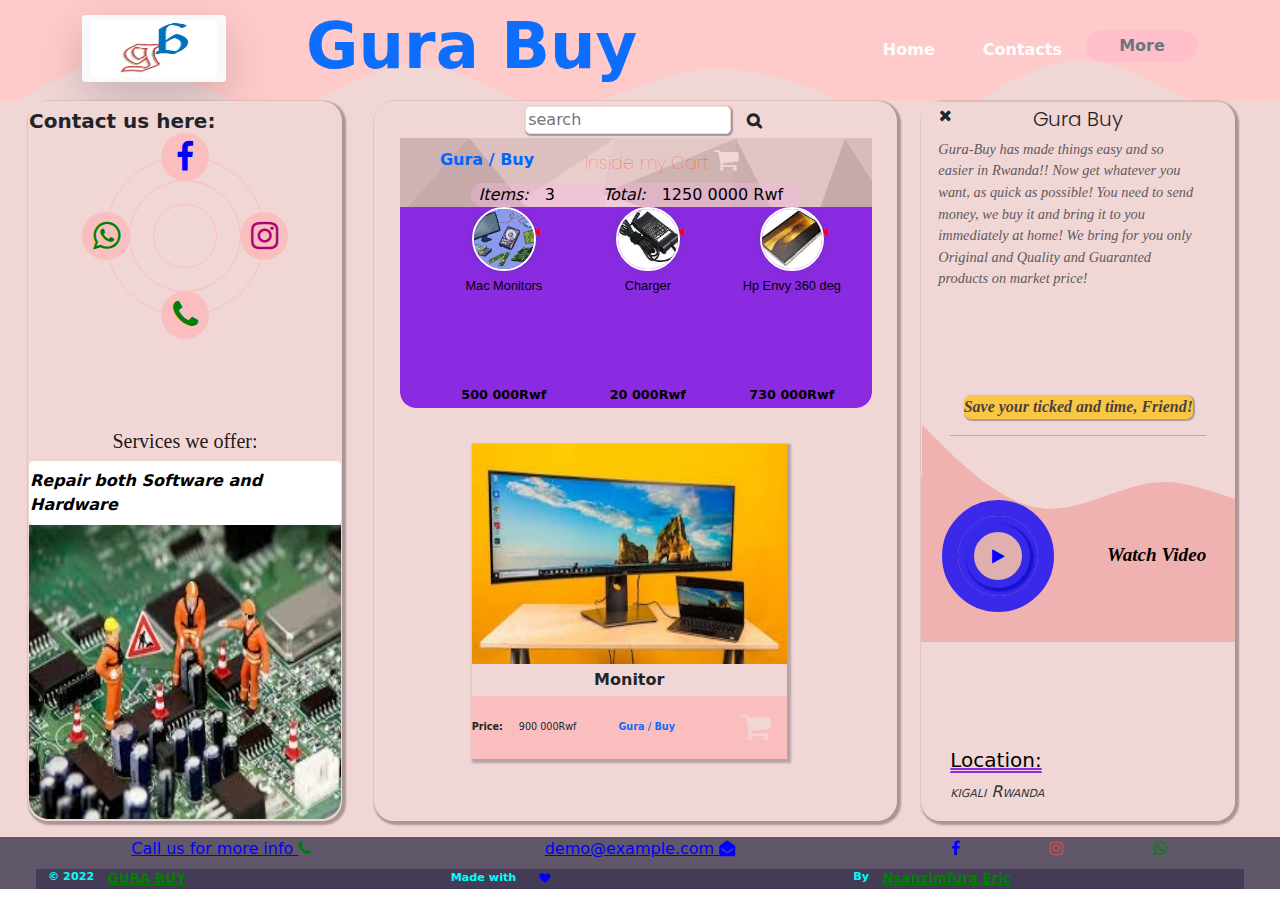
<file: index.html>
<!DOCTYPE html>
<html lang="en">
    <head>
        <meta charset="UTF-8" />
        <meta name="viewport" content="width=device-width, initial-scale=1.0" />
        <title> Gura Buy</title>

        
    <meta name="robots" content="noindex, follow"/>
    <meta name="description" content="Gura-Buy has made things easy and so easier in Rwanda!! Now get whatever you want, as quick as possible! You need to send money, we buy it and bring it to you immediately! We bring for you only Original and Quality and Guaranted products on market price! Save your ticked and time!">
    <meta name="viewport" content="width=device-width, initial-scale=1.0">

                            <!-- font awesome icons -->
    <link rel="stylesheet" href="https://cdnjs.cloudflare.com/ajax/libs/font-awesome/4.7.0/css/font-awesome.min.css">
    <!--css...................................-->
    <link rel="stylesheet" href="style.css">
    <!--bootstrap css-->
    <link rel="stylesheet" href="bootstrap-5.0.2-dist/css/bootstrap.min.css">
       
    </head>
    <body>
        <div class="main-Container">
            <!--NAVBAR SECTION/////////////////////////////////-->
            <section class="navbarSection" id="navbarSection">
                <nav class="navbar navbar-expand-lg py-0 ">
                    <div class="container mt-0">
                        <a href="#home" class="navbar-brand" id="logobtn">
                            <button class="btn btn-light btn-sm shadow-lg">
                                <img src="image/logo/GuraBuy-Logo.JPG" alt="Gura Buy logo" class="img-fluid">
                            </button>
                        </a>
                        <div class="busiName px-md-5">
                            <span class="h1 display-3 text-center fw-bold nav-link ">Gura Buy</span>
                        </div>
                        <button
                        class="navbar-toggler"
                        type="button"
                        data-bs-toggle="collapse"
                        data-bs-target="#navMenu"
                        >
                        <i class="fa fa-bars"></i>

                        </button>

                        <div class=" collapse navbar-collapse listhomebox " id="navMenu">  
                            <ul class="navbar-nav ms-auto">
                                <li class="nav-item ">
                                    <a href="#" class="nav-link  px-4" tabindex="-1" aria-disabled="true">Home</a>
                                </li>
                                <li class="nav-item ">
                                    <a href="#" class="nav-link px-4 " tabindex="-1" aria-disabled="true">Contacts</a>
                                </li>
                                <li class="nav-item ">
                                    <a href="#" class="nav-link px-md-4 rounded-pill d-flex disabled" tabindex="-1" aria-disabled="true">More</a>
                                </li>
                                
                            </ul>
                        </div>
                    </div>

                </nav>
            </section>
            <!--///////////////////////////////////////////////////////////////////////
                Three boxes Sections for large//////////////////////////////////////////////-->
            <section class="middleContainerSection container-fluid">
                <div class="container-fluid position-relative">
                    <div class="row position-relative">
                        <!--FIRST BOX...........................................-->
                        <div class="col-md-3 d-none d-md-flex mx-3 position-relative mx-lg-2 mx-xl-3 mainBox p-0" id="firstBox">
                            <!--find us here.......-->
                            <div class="first-Adress d-flex p-0 mt-1 h-40">
                                <span class="lead mb-1 fw-bold">Contact us here:</span>
                                <div class="social-link mt-3 position-relative translate-middle-x start-50">
                                    <a href="https://www.example.com" target="_blank" class="fb"><i class="fa fa-facebook lead"></i></a>
                                    <a href="https://www.example.com" target="_blank" class="ig"><i class="fa fa-instagram lead"></i></a>
                                    <a href="tel:+250780088171" class="tsapp"><i class="fa fa-whatsapp lead" aria-hidden="true"></i></a>
                                    <a href="tel:+250780088171" class="call"><i class="fa fa-phone lead" aria-hidden="true"></i></a>
                                </div>
                            </div>

                            <!--About us-->
                            <div class="servicesLeft w-100 mt-xl-3 h-50 position-absolute d-flex">
                                <h3 class=" lead mt-3 mt-xl-0">Services we offer:</h3>
                                <!--here dow is the slide box-->
                                <!--can be CHANGED LATER...............................................-->
                                <div id="slideBox" class="h-90 w-100">
                                    <div class="myLeftSlides position-relative h-60  " id="leftSlide1">
                                        <div class="caption-text "><span class="text-sm">Repair both Software and Hardware</span></div>
                                        <img src="image/advert/motherBoardFailure.jpg" alt="" class="img-fluid position-absolute h-100 w-100">
                                        
                                    </div>
                                    <div class="myLeftSlides position-relative h-60  " id="leftSlide2">
                                        <div class="caption-text "><span class="text-sm">Order and it gets to you wherever you are!</span></div>
                                        <img src="image/advert/HP-envy360.jpg" alt="" class="img-fluid position-absolute h-100 w-100">
                                        
                                    </div>
                                    <div class="myLeftSlides position-relative h-60  " id="leftSlide3">
                                        <div class="caption-text "><span class="text-sm"> New Vision Quality tools from <strong>Gura Ltd</strong></span></div>
                                        <img src="image/advert/accessories2.jpg" alt="" class="img-fluid position-absolute h-100 w-100">
                                    </div>
                                    <div class="myLeftSlides position-relative h-60  " id="leftSlide4">
                                        <div class="caption-text "><span class="text-sm">Buy new parts or Original used parts and free repair</span></div>
                                        <img src="image/advert/monitor1-hp.jpg" alt="" class="img-fluid position-absolute h-100 w-100">  
                                    </div>
                                    <div class="myLeftSlides position-relative h-60 " id="leftSlide5">
                                        <div class="caption-text "><span class="text-sm">We Offer Electronic Trainings</span></div>
                                        <img src="image/advert/training5.jpg" alt="" class="img-fluid position-absolute h-100 w-100">
                                    </div> 
                                    <div class="myLeftSlides position-relative h-60 " id="leftSlide6">
                                        <div class="caption-text"><span class="text-sm"> Contact us at the top </div>
                                        <img src="image/advert/15.jpg" alt="" class="img-fluid position-absolute h-100 w-100">
                                    </div>                                                                       
                                </div>
                            </div>
                        </div>
                        <!-- //////...MIDDLE BOX/////////////////////////////////////////
                        //////////////////////////////////////////////////-->
                        <div class="col-12 col-xl-5 col-lg-6 col-md-7 mx-0 mx-md-4 mx-lg-3 d-flex mainBox" id="middleBox">
                            <div class="header W-100 m-0">
                                <header class="headersearch W-100 p-1 ">  
                                        <input type="text" id="searchBox" placeholder="search" class="w-80 mx-3">
                                        <i class="fa fa-search fw-bold" id="searchBtn"></i>
                                </header>
                                <i id="barsbtnRight" class="fa fa-bars d-none d-lg-block"></i>
                            </div>
                            <!--end of header middle section-->
                            <!--start of display container-->
                            <div class="display-container w-100 p-0">
                                <div class="Favourite mt-0">
                                    <div class="favs">
                                        <a href="#" class="Calculate-And-Pay"><strong>Gura / Buy</strong></a> 
                                        <h4 class="h4">Inside my Cart <i class="fa fa-shopping-cart"></i></h4>
                                    </div>
                                    <div id="total" class="total">
                                        <div class="total-box1">
                                            <span class=text>Items: </span>
                                            <span id="numberItems" class="number"> 3 </span>
                                        </div>
                                        <div class="total-box2">
                                            <span class="text">Total:   </span>
                                            <span id="AmoutTopay" class="number">1250 0000 Rwf</span>
                                        </div> 
                                    </div>
                                    <ul id="Buy-list" class="Buy-list w-100 text-start">
                                        <li class="fav-links">
                                            <i class="fa fa-close clear"></i> 
                                            <img src="image/cards/accessoriesCPU.jpg" alt="" class="circle-Img mt-0 mt-lg-4 mt-xl-0">
                                            <span class="productName mt-md-5 mt-xl-1"> Mac Monitors</span>
                                            <span class="priceNumber mb-md-5 mb-xl-0"> 500 000Rwf</span>   
                                        </li>
                                        <li class="fav-links"> 
                                            <i class="fa fa-close clear"></i>
                                            <img src="image/cards/chargermachine.jpg" alt="" class="circle-Img mt-0 mt-lg-4 mt-xl-0">
                                            <span class="productName mt-md-5 mt-xl-1"> Charger</span>
                                            <span class="priceNumber mb-md-5 mb-xl-0"> 20 000Rwf</span>   
                                        </li>
                                        <li class="fav-links"> 
                                            <i class="fa fa-close clear"></i>
                                            <img src="image/cards/hpEnvy360-9k.jpg" alt="" class="circle-Img mt-0 mt-lg-4 mt-xl-0">
                                            <span class="productName mt-md-5 mt-xl-1"> Hp Envy 360 deg</span>
                                            <span class="priceNumber mb-md-5 mb-xl-0"> 730 000Rwf</span>  
                                        </li> 
                                        <li class="fav-links"> 
                                            <i class="fa fa-close clear"></i>
                                            <img src="image/cards/hpEnvy360-9k.jpg" alt="" class="circle-Img mt-0 mt-lg-4 mt-xl-0">
                                            <span class="productName mt-md-5 mt-xl-1"> Hp Envy 360 deg</span>
                                            <span class="priceNumber mb-md-5 mb-xl-0"> 730 000Rwf</span>  
                                        </li> 
                                        <li class="fav-links"> 
                                            <i class="fa fa-close clear"></i>
                                            <img src="image/cards/hpEnvy360-9k.jpg" alt="" class="circle-Img mt-0 mt-lg-4 mt-xl-0">
                                            <span class="productName mt-md-5 mt-xl-1"> Hp Envy 360 deg</span>
                                            <span class="priceNumber mb-md-5 mb-xl-0"> 730 000Rwf</span>  
                                        </li> 
                                        
                                        
                                    </ul>
                                </div>
                                <div class="display-TV " id="displayTV">
                                    <div class="displayData cards" id="displayData">
                                        <img src="image/cards/bigMonitor.jpg" alt="" class="thumbnails img-fluid">
                                        <span class="item-nameBox">
                                            <strong class="productName">Monitor</strong>
                                        </span>
                                            <!--PAYING DETAILS-->
                                        <div class="amount" id="amount"> 
                                            <span class="price">
                                                <strong >Price: </strong> 
                                                <span class="priceNumber">900 000Rwf</span>
                                            </span>
                                            <span id="Purchase">
                                                <a href="#" class="Calculate-And-Pay"><strong>Gura / Buy</strong></a> 
                                                <a href="#" class="buy-more"><i class="fa fa-shopping-cart Purchase-icon"></i></a>
                                            </span>
                                        </div>
                                        <!-- END OF PAYING DETAILS-->    
                                    </div>
                                    <!--YOU CAN ADD AOTHER DATA;;;;;;;;;;;;;;;;;;;;;;;;;;;;;;;-->
                                    
                                </div>
                            </div>
                            <!--end of display container-->    
                        </div>
                        <!--/////////////////////////////////////////Last BOX
                        /////////////////////////////////////////////-->
                        <div class="col-lg-2 col-xl-3  d-none d-lg-flex mainBox mx-lg-0 mx-xl-2" id="lastBox">
                            <i id="closeRight" class="fa fa-close"></i> 
                            <header class="companyNameBox h-50 position-relative">
                                <h1 class="lead GuraBuyName position-absolute translate-middle-x mt-xl-50">Gura Buy</h1>
                                <span class="details h-90 position-relative mt-0">
                                    <span class="whatWeDo position-absolute d-none d-xl-flex t-0 row">
                                        Gura-Buy has made things easy and so easier in Rwanda!!
                                        Now get whatever you want, as quick as possible!
                                        You need to send money, we buy it and bring it to you immediately at home!
                                        We bring for you only Original and Quality and Guaranted products on market price!
                                    </span>
                                    <span class="treatment position-absolute "> 
                                        <strong class="lead bg-warning">Save your ticked and time, Friend!</strong>
                                    </span>
                                </span>
                                <hr>
                            </header>
                            
                            <div class="addressAndLocationBox position-relative h-50">
                                <div class="first-Location  position-absolute w-100 ">
                                    <h5>Location:</h5> 
                                    <span id="italic">kigali Rwanda</span>
                                </div>
                                <div class="videoBox">
                                    <a href="image/video.mp4" id="videoplay">
                                        <video src="#videoplay" class="video">
                                        </video>
                                        <i class="fa fa-play" id="videoBtn"></i>  
                                    </a>
                                    <span class="d-block d-lg-none d-xl-block">Watch Video</span>
                                </div>   
                            </div>
                        </div>
                        <!--end of 3rd/LAST container-->
                    </div>
                    <!--END OF SECTION TWO OF ROWSS-->
                    
                        <!--//////////////////////////////////////////////POPUP BOXes  HERE DOWN FOR IMG/////////////////////////////-->
                        <!--START OF POP-UP CONTAINER for img-->
                        <div class="popup-container col-12 container-fluid position-absolute m-0 px-1 px-lg-2 py-1 py-lg-3" id="popUpContainer">
                            <div class="popUp" id="popUp">
                                <i class="fa fa-close" id="closePopUp"></i>
                                <div class="popUpTVContainer">
                                    <div class="TVpopUp" id="TvpopUp">
                                        <div class="popUpSliderbtn">
                                            <i id="leftPopUpSlide" class="fa fa-angle-left" onclick="SlidePopUp(-1)"></i>
                                            <i id="righPopUpSlide" class="fa fa-angle-right" onclick="SlidePopUp(1)"></i>
                                        </div>
                                        <strong class="productName">Item Name</strong>
                                        <!--add more photoes to be sliden-->
                                        <div class="differentimages">
                                            <img src="./image/cards/12.jpg" alt="" class="popUpSlideIMG">
                                        <img src="./image/cards/1.jpg" alt="" class="popUpSlideIMG">
                                            <img src="./image/cards/16.jpg" alt="" class="popUpSlideIMG">
                                            <img src="./image/cards/2.jpg" alt="" class="popUpSlideIMG"> 
                                                
                                        </div>
                                    </div>
                                    <!--PAYING DETAILS-->
                                    <div class="amount" id="amount"> 
                                        <span class="price">
                                            <strong>Price: </strong> 
                                            <span class="priceNumber">450 000Rwf</span>
                                        </span>
                                        <span id="Purchase">
                                        <a href="#" class="Calculate-And-Pay"><strong>Gura / Buy</strong></a>
                                            <span class="ordothis">Or</span>
                                            <a href="#" class="buy-more"><strong>Add to Cart to buy more<i class="fa fa-shopping-cart Purchase-icon"></i></strong></a>
                                        </span>
                                    </div>
                                    <!-- END OF PAYING DETAILS-->
                                </div>
                                <p class="productDetails" >
                                    <strong>Details: </strong> <br>
                                    <span id="productDetails">
                                        Lorem ipsum dolor sit amet consectetur adipisicing elit.
                                        Alias, autem beatae nemo odio saepe dolorem voluptates sint. Cupiditate,
                                        dolorum temporibus.
                                        Lorem ipsum dolor, sit amet consectetur adipisicing elit.
                                        Eveniet consectetur optio nesciunt sequi, accusantium ducimus dicta, 
                                        rem sunt esse sapiente voluptates debitis omnis et cumque eos earum excepturi quae amet.
                                        Lorem ipsum dolor sit amet consectetur adipisicing elit.
                                        Alias, autem beatae nemo odio saepe dolorem voluptates sint. Cupiditate,
                                        dolorum temporibus.
                                        Lorem ipsum dolor, sit amet consectetur adipisicing elit.
                                        Eveniet consectetur optio nesciunt sequi, accusantium ducimus dicta, 
                                        rem sunt esse sapiente voluptates debitis omnis et cumque eos earum excepturi quae amet.
                                        Lorem ipsum dolor sit amet consectetur adipisicing elit.
                                        Alias, autem beatae nemo odio saepe dolorem voluptates sint. Cupiditate,
                                        dolorum temporibus.
                                        Lorem ipsum dolor, sit amet consectetur adipisicing elit.
                                        Eveniet consectetur optio nesciunt sequi, accusantium ducimus dicta, 
                                        rem sunt esse sapiente voluptates debitis omnis et cumque eos earum excepturi quae amet.
                                        
                                    </span>
                                </p>
                            </div>
                        </div>
                        <!--end of popUp img container-->

                        <!--//////////////////////////////////////////////Form of customers/////////////////////////////-->
                        <!--START OF POP-UP FORM CONTAINER for CUSTOMERS-->

                        <!--.////////SECOND POPUP FOR ADRESS SENDING-------------------.......////-->
                        <div class="customerFormBox col-12 container-fluid position-absolute m-0 w-100" id="customerFormBox">
                            <h3 class="customerAccount h3 text-warning mb-4"><i class="fa fa-user"></i>Customer Adress <i class="fa fa-close" id="closeFrom"></i></h3>

                            <form class="formMenu form container bg-warning" id="formMenu">
                                <ul class="listSubMenu  mb-2 row">
                                    <li class="customerName col-12 "><label for="Names">Names: <input type="text" placeholder="Full Names"></label></li>
                                    <li class="customerContact col-12" id="customerContact">
                                        <label class="mb-1" for="tel">Tel: <input type="tel" placeholder="Ex: 0780088171"></label> 
                                        <label class="mb-1" for="emai">Email: <input type="email" placeholder="Optional"></label>
                                    </li>
                                    <li class="customerAdress col-12 " id="customerAdress">
                                        <label class="mb-1" for="Province">Province: <input type="text" placeholder="province"></label>
                                        <label class="mb-1" for="District">District: <input type="text" placeholder="District"></label>
                                        <label class="mb-1" for="Sector">Sector: <input type="text" placeholder="Sector / Cartier"></label>
                                        <label class="mb-1" for="Road">Road: <input type="text-area" placeholder="Street / Main Road"></label>
                                    </li>
                                </ul> 
                                <div class="submitDataBox mt-4 w-100 row">
                                    <div class="col-md-6 col-3"><button class="btn btn-sm bg-dark  mt-1 text-white" id="editBtn">Edit</button></div>
                                    <div class="col-md-6 col-3"><button class="btn btn-lg  bg-primary" value="submit" id="submitBtn">Submit</button></div>
                                </div>
                            </form>   
                        </div>
                        <!--END of customer details-->
                        <!--PopUp PAYMENT FORM///////////////////////////////////////////////-->
                        <div class="paymentPage col-12 container-fluid position-absolute m-0 w-100" id="paymentPage">
                            <h3 class="paymentHeader h3 text-light mb-4">Payment Process <i class="fa fa-close" id="closePayment"></i></h3>

                            <div class="PaymentMethod container text-center row bg-primary mb-0" id="formPayment">
                                <div class="col-12 col-lg-6 text-center methodBox py-1">
                                    <button
                                        class=" btn btn-sm text-center " id="MTNbtn"
                                        class="navbar-toggler"
                                        type="button"
                                        data-bs-toggle="collapse"
                                        data-bs-target="#paymentSecretMTN" >Pay using MTN MoMo</button>          
                                    
                                    <button 
                                        class=" btn btn-sm text-center " id="AIRTELbtn"
                                        class="navbar-toggler"
                                        type="button"
                                        data-bs-toggle="collapse"
                                        data-bs-target="#paymentSecretAIRTEL">Pay using Airtel MoMo</button>
                                    
                                    <button 
                                        class=" btn btn-sm text-center " id="BANKbtn"
                                        class="navbar-toggler"
                                        type="button"
                                        data-bs-toggle="collapse"
                                        data-bs-target="#paymentSecretBANK">Pay using Bank Account</button>           
                                    
                                </div>
                            </div>
                            <div class=" paymentChoice container row bg-primary mt-0" id="paymentChoice">
                                <div class="col-12 bg-primary mt-0 pt-2">
                                    <div id="paymentSecretMTN" class="paymentSecret mt-3">Lorem ipsum dolor sit amet consectetur adipisicing elit. Unde, iusto!

                                    </div>
                                    <div id="paymentSecretAIRTEL" class="paymentSecret mt-3">Lorem ipsum dolor sit amet consectetur adipisicing elit.
                                         Fugiat hic velit,reprehenderit ipsa quam temporibus magnam facilis dolorem aspernatur distinctio.
                                    </div>
                                    <div id="paymentSecretBANK" class="mt-3  paymentSecret">Lorem ipsum, dolor sit amet consectetur adipisicing elit. Voluptatem 
                                        tempora obcaecati explicabo repudiandae corrupti sed! Amet 

                                    </div>
                                </div>
                            </div>
                        </div>
                </div>
            </section> <!--/////END OF CONTAINER FLUID////////////////////////////-->


             <!--////////////////////////////////////////////////////SECTION OF FOOTER///////////////////////////////////////////
                ////////////////////////////////////////////////////////////////////-->

            <!--let's start the FOOTER SECTION-->
            <footer class="footer-container  container-fluid mt-3">
                <div class="footer-Wrapper container-fluid ">    <!--display flex in column: one over another-->
                    <!--start company's adress-->
                    <div class="company-Adress row ">    <!--COMPANY'S contacts  AND MAILS-->
                        <div class="footer-single-info singleInfo-1 col-12 col-sm-4 ">
                            <a href="tel:+250780088171" class="info-box mt-1 mt-sm-0">
                                <span class="icon">Call us for more info
                                    <i class="fa fa-phone"></i>
                                </span>
                            </a>
                        </div>
                        <div class="footer-single-info singleInfo-2 col-12 col-sm-4">
                            <a href="mailto:demo@example.com" class="info-box mt-1 mt-sm-0">
                                <span class="icon">demo@example.com
                                    <i class="fa fa-envelope-open"></i>
                                </span>
                               
                            </a>
                        </div>
                        <div class="footer-single-info singleInfo-3 col-12 col-sm-4 ">
                            <div class="social-link info-box mt-1 mt-sm-0">
                                <a href="https://www.example.com" target="_blank"><i class="fa fa-facebook"></i></a>
                                <a href="https://www.example.com" target="_blank"><i class="fa fa-instagram"></i></a>
                                <a href="tel:+250780088171"><i class="fa fa-whatsapp" aria-hidden="true"></i></a>
                            </div>
                        </div>

                    </div>
                    <!--end of company's adress-->
                    <!--beginning of copyright section-->
                    <div class="copyright-box col-12 container-fluid mt-2">
                        <div class="footer-copyright container-fluid">
                            <p class="copyright-text row">
                                <strong class="col-12 col-sm-4">&copy; 2022<a href="index.html">GURA BUY</a> </strong> 
                                <strong class="col-12 col-sm-4">Made with <i class="fa fa-heart"></i> </strong>
                                <strong class="col-12 col-sm-4">By<a href="https://www.instagram.com/ericky_kress/" target="_blank">Nsanzimfura Eric</a></strong> 
                            </p>
                        </div>
                    </div>
                    <!--end of COPYRIGHT SECTION-->
                </div>
            </footer>
            <!--end of footer-->
        </div>
        <!--end of main-Container/////////////////////////////////////////////////////////////
        ///////////////////////////////////////////////////////////////////////-->

        <!--SCRIPT TAGS..............................-->
        <script src="script.js"></script>
        <!--bootstrap js-->
        <script src="bootstrap-5.0.2-dist/js/bootstrap.bundle.js"></script>
    </body>
</html>
</file>
<file: style.css>
@import url("https://fonts.googleapis.com/css2?family=Poppins:wght@200;400;600&display=swap");

@import url('http://fonts.cdnfonts.com/css/lucida-blackletter');


* {
    box-sizing: border-box;
    transition: all .3s ease-in-out;
}

* .fa{cursor: pointer;}
* .fa:hover{box-shadow: 2px 2px 2px 2px rgba(236, 224, 201, .4);}

body {
    font-family: "Poppins", sans-serif;
    margin: 0;
    box-sizing: border-box;
    background: #f1d6d6;
    overflow-x: hidden;
    overflow-y: auto;
}
::-webkit-scrollbar{
    max-width: 2px;
}
.main-Container{
    background: #f1d6d6;

    }

/*NAV BAR*/
.navbar{
    background: url(./image/bg/headerBg.svg);
    background-repeat: repeat;
    display: flex;

}

/*
@media (max-width: 567px){
    .navbar{
        display: flex;
        width: 100vw;
        justify-content: space-between;
        align-items: center;
        font-size: 2vw;
    }

}
   */ 

.navbar-brand{
    height: 5rem;
    width: 9rem;
    flex-shrink: 2;
}


.navbar-brand .btn{
    height: 95%;
    width: 100%;
}
.navbar-brand .btn:hover{
    filter: grayscale(100);

}

.navbar-brand .btn .img-fluid{
    height: 100%;
    width: 100%;
}

.busiName h1{
    display: flex;
    justify-content: center;
    align-items: center;
    color: blue;
    text-decoration: none;
    flex-shrink: 1;

}

.listhomebox ul li a{
color: white;
font-weight: 900;
flex-shrink: 1;
}
.listhomebox ul li a:hover{
    color: blue;
    }

.rounded-pill{
    border: .56rem solid pink;
    padding: .5rem 2rem;
    background: pink;
    width: 7rem;
    height: 2rem;
    flex-shrink: 1;
    transition: all .5s ease-in-out;
    align-items: center;
    justify-content: center;

}

.rounded-pill:hover{
    background: rgb(146, 128, 132);
}

.navbar-toggler-icon .fa-bars{
    font-size: 2rem;
    color: blue;
    transition: all .2s ease-in-out;
}




/* SECTION TWOO*/
.middleContainerSection{
    background: #f1d6d6;
}
.row{
    background: #f1d6d6;
}

.mainBox{
    border: 1px solid transparent;
    flex-shrink: 1;
    box-shadow: 2px 2px 2px 2px rgba(0, 0, 0, .3);
    border-radius: 20px;
    display: flex;
    background: #f1d6d6;
    height: 80vh;
    transition: all .5s ease-in-out;

}
#firstBox{
    flex-direction: column;


}
/*
#middleBox{

}
*/

#lastBox{
background: url(image/bg/Footerbg.svg);

}

/*//////////////////////////INSIDE THE FIRST BOX//////////////////////////////////////////////////////////
////////////////////////////////////////////////////*/

/* the SOCIAL MEDIA LINKS HERE DOWN*/
#firstBox .first-Adress{
    flex-direction: column;
    background: transparent;
}

#firstBox .first-Adress .social-link{
    border: 1px solid #fabebe;
    border-radius: 50%;
    width: 10rem;
    display: flex;
    justify-content: center;
    transition: all .5s ease-in-out;
    align-items: center;
    height: 10rem;
    }

.first-Adress .social-link:hover{
    background: #f8cccc;
}

.first-Adress .social-link::after{
    content: "";
    position: absolute;
    transform: translate(-50%, -50%);
    top: 50%;
    left: 50%;
    height: 7rem;
    width: 7rem;
    border-radius: 50%;
    border: 1px solid #fabebe;
    animation: pulse1 2s infinite alternate;
    transition-delay: 1s;
}

.first-Adress .social-link::before{
    content: "";
    position: absolute;
    transform: translate(-50%, -50%);
    top: 50%;
    left: 50%;
    height: 4rem;
    width: 4rem;
    border-radius: 50%;
    border: 1px solid #fabebe;
    animation: pulse2 2s infinite alternate;
    transition-delay: 2s;
}

@keyframes pulse1 {
    0%{
        opacity: 1;
        height: 2rem;
        width: 2rem;
    }
    100%{
        opacity: 0;
        height: 7rem;
        width: 7rem;
    }
    
}

@keyframes pulse2 {
    0%{
        opacity: 0;
        height: 7rem;
        width: 7rem;
    }
    100%{
        opacity: 1;
        height: 2rem;
        width: 2rem;
    }
}

.first-Adress .social-link  a{
    position: absolute;
    display: flex;
    justify-content: center;
    align-items: center;
    border-radius: 50%;
    width: 3rem;
    height: 3rem;
    background: #fabebe;
    border: none;
    text-decoration: none;

    }

.first-Adress .social-link a:hover{
    background: white;
    border: 1px solid black;
    transition: all .5s ease;
    }

.first-Adress .social-link a .fa{font-size: 2rem;}
.first-Adress .social-link .fb{
    top: -1.5rem;  
    color: blue;  
    }

.first-Adress .social-link .ig{
right: -1.5rem;
color: rgb(173, 3, 117);
}

.first-Adress .social-link .tsapp{
left: -1.5rem;
color: green;
}

.first-Adress .social-link .call{
bottom: -1.5rem;
color: green;
}



/*..............services ADVERTIZEMENT SECTION-----------------------------*/

.servicesLeft{
    flex-direction: column;
    justify-content: space-between;
    bottom: 2rem !important;
}

#firstBox .servicesLeft h3{
    width: 100%;
    color: hsla(0, 0%, 0%, .9);
    display: flex;
    justify-content: center;
    align-items: center;
    background: transparent;
    font-family: "lucida blackletter" !important;
    }


#slideBox{
    height: 100%;
    width: 100%;
}

.myLeftSlides{
    flex-direction: column;
    height: 90%;
    width: 100%;
    display: none; 
    justify-content: flex-start; 
    align-items: center;
}


.myLeftSlides .img-fluid{
        border-bottom-left-radius: 20px;
        border-bottom-right-radius: 20px;
        top: 4rem !important;
        max-width: 100%;
        max-height: 100%;

            }

.caption-text{background-color: white;
        z-index: 1;
        padding: 1px;
        position: absolute;
        width: 100%;
        display: flex;
        top: 0;
        left: 0;
        height: 4rem;
        justify-content: flex-start;
        align-items: center;
        border-radius: 5px;}

.caption-text span{
    color: black;
    width: 100%;
    flex-shrink: 1;
    flex-grow: 1;
    font-size: 1rem;
    font-weight: bolder;
    font-style: oblique;
        }

.myLeftSlides:nth-child(even)  .caption-text span{
color: blue;
    }
.myLeftSlides:nth-child(3)  .caption-text span{
        color: rgb(0, 195, 255);
            }
.myLeftSlides:nth-child(5)  .caption-text span{
        color: rgb(255, 0, 234);
            }
            

/*////////////////////////////////INSIDE MIDDLE BOX ///////////////////////////////////////////////////////////////////////////
//////////////////////*/

#middleBox{
    flex-direction: column;
    justify-items: flex-start;
    justify-content: flex-start;
}

#middleBox .header{
    display: flex;
    position: relative;
    justify-content: center;
    align-items: center;
}

#middleBox .header .headersearch{
    display: flex;
    justify-content: center;
    align-items: center;
    position: relative;
}

.headersearch #searchBox{
    border: 1px solid #f1d6d6;
    box-shadow: 1px 1px 1px 1px rgba(0, 0, 0, .3);
    border-radius: 5px;
    transition: all .1s ease-in;
    
}

#searchbtn{
    margin-top: .2em;
    font-size: 1.2em;
    color: rgb(58, 57, 57);
}

#searchbtn:hover{box-shadow: 2px 2px 2px 2px #f1d6d6;
                color: rgb(111, 0, 255);}

.headersearch #searchBox:hover{
    box-shadow: 2px 2px 2px 2px rgba(97, 83, 83, 0.7);
}
.headersearch #searchBox:focus{background: #f1d6d6;
        border-radius: 10px;
        border: 1px solid #fff;
        box-shadow: 1px 1px 1px 1px rgba(14, 0, 0, 0.5);
    }

    /*BARS BUTTONSS......................*/

#barsbtnRight{
    visibility: hidden;
    position: absolute;  
    right: .2rem;
    top: .2rem; 
    }

.display-container{ 
    display: flex;
    flex-direction: column;
    overflow-y: auto;
    overflow-x: hidden;
    background: #f1d6d6;
}

/*My favouritesssss...............*/

.display-container .Favourite{
    flex-grow: 1;
    flex-shrink: 1;
    margin: 0 1vw;
    height: 30vh;
    background: url(image/bg/pyramidFooterHover.svg);
    width: calc(100% - 2vw);
    display: flex;
    overflow: hidden;
    flex-direction: column;
    justify-content: center;
    align-items: center;
    transition: all .5s ease-in-out;
    position: relative;
    border-bottom-left-radius: 1rem;
    border-bottom-right-radius: 1rem;
    
}
.display-container .Favourite:hover{
        background: url(./image/bg/greenLayerRoad.svg);
        background-position: top;
        }

 
.display-container .Favourite .favs{
    display: flex;
    align-items: center;
    justify-content: space-between;
    position: absolute;
    width: 90%;
    height: 5vh;
    top: 0;
    font-size: 1rem;
}

.Calculate-And-Pay:hover{
                box-shadow: 2px 2px 2px 2px rgb(228, 164, 164);
                border: transparent;
                border-radius: 10px;}
                
 .Calculate-And-Pay:hover strong{ color: rgb(255, 136, 0);}

.favs .Calculate-And-Pay{
                font-size: 1rem;
                font-weight: lighter;
                cursor: pointer;
                display: flex;
                justify-content: center;
                align-items: center;
                flex-shrink: 2;
                color: rgb(0, 102, 255);
                width: 30%;
                text-decoration: none;
                font-weight: bolder;
            }

.display-container .Favourite .favs h4{color: hsla(16, 100%, 50%,.8);
                            font-family: "lucida blackletter", "Poppins", sans-serif;
                            margin: 0;
                            position: absolute;
                            right: .5rem;
                            font-size: 1.1rem;
                            font-weight: lighter;
                            width: 60%;
                            flex-shrink: 4;
                        }

 .display-container .Favourite .total{
    width: 70%;
    align-self: center;
    padding: .5rem;
    display: flex;
    justify-content: space-between;
    align-items: center;
    flex-shrink: 2;
    overflow: hidden;
    color: #000;
    border-radius: 20px;
    background: rgba(247, 182, 231, 0.4);
    position: absolute;
    top: 5vh;
    height: 1.5rem;

    }

/*small Devices here///////////////////////*/
@media (max-width: 700px) {
    .display-container .Favourite .total{
        width: 95%;}
    
    } 

.display-container .Favourite:hover .total{
        width: 95%;
        background: rgba(247, 182, 231, 0.6);

    }

 .display-container .Favourite .total .total-box1{
    display: flex;
    flex-grow: 0;
    flex-shrink: 3;
    justify-content: flex-start;
    align-items: center;
    background: transparent;
    margin-right: 3rem;

}



.display-container .Favourite .total .total-box2{
    display: flex;
    width: 50%;
    height: 100%;
    flex-grow: 2;
    flex-shrink: 3;
    justify-content: flex-start;
    align-items: center;
    background: transparent;

}

.display-container .Favourite .total .text{
margin-right: 1rem;
font-size: 1rem;
font-style: oblique;
flex-shrink: 3;
}

.display-container .Favourite .total  .number{
font-size: 1rem;
flex-shrink: 3;
}

.display-container .Favourite #Buy-list{
            background: blueviolet;
            top: calc(5vh + 1.5rem);
            list-style-type: none;
            position: absolute;
            overflow-y: none !important;
            display: flex;
            flex-direction: row;
            flex-wrap: nowrap;
            justify-content: flex-start;
            align-items: center;
            overflow-x: auto;
            flex-shrink: 2;
            box-sizing: border-box;
            height: calc(30vh - (1.5rem + 5vh));
            border-bottom-left-radius: 1rem;
            border-bottom-right-radius: 1rem;
            
}

.display-container .Favourite #Buy-list .fav-links{ /* the a links in shopping cart///////////////////////////////*/
    width: 8rem;
    height: 100%;
    flex-grow: 0;
    flex-shrink: 0;
    margin: 0 .5rem;
    display: flex;
    flex-direction: column;
    flex-wrap: nowrap;
    justify-content: flex-start;
    align-items: center;
    background: transparent;
    box-sizing: border-box;
    position: relative;
    background: transparent;
}


.Favourite #Buy-list .fav-links .circle-Img{
    border: 2px solid #ffffff;
    position: absolute;
    border-radius: 50%;
    box-shadow: 0 0 10px 2px #3333331a;
    height: 4rem;
    width: 4rem;
    flex-grow: 1;
    flex-shrink: 1;
    object-fit: cover;
    top: 0;
}

.Favourite #Buy-list .fav-links .clear{
    position: absolute;
    top: 10%;
    right: 20%;
    color: red;
    font-size: .6rem;
}
.Favourite #Buy-list .fav-links:hover .clear{
    color: rgb(251, 255, 0);
}

.Favourite #Buy-list .fav-links span{
    font-size: .8rem;
    position: absolute;
    width: 100%;
    left: 0;
}

.Favourite:hover #Buy-list .fav-links span{
    color:rgb(0, 255, 255);
    
}

.Favourite #Buy-list .fav-links .productName{
    flex-grow: 0;
    flex-shrink: 1;
    font-family: "pippins", sans-serif;
    color: #000;
    display: flex;
    justify-content: center;
    transition: all .2s ease-in-out;
    align-items: center;
    background: transparent;
    top: 4.1rem;

}
@media (max-width: 700px) {
    .Favourite #Buy-list .fav-links .productName{
                top: 4.5rem;
            } 
    .Favourite #Buy-list .fav-links .priceNumber{
    
        bottom: 1rem;
        }
   
}

.Favourite #Buy-list .fav-links .priceNumber{
    font-weight: bolder;
    color: #000;
    display: flex;
    flex-grow: 0;
    flex-shrink: 1;
    justify-content: center;
    transition: all .2s ease-in-out;
    align-items: center;
    background: transparent;
    bottom: 0.2rem;
}


/*.....display ----TV-----.............*/
.display-container .display-TV {
    margin: 0 1vw 1vw 1vw;
    padding-top: 2vh;
    background: #f1d6d6;
    width: calc(100% - 2vw);
    display: flex;
    flex-direction: row;
    flex-wrap: wrap;
    flex-grow: 0;
    flex-shrink:0;
    justify-content: center;
    align-items: center;
    height: 43vh;
    

}

.display-TV  .displayData{
    display: flex;
    flex-direction: column;
    height: 35vh;
    flex-grow: 0;
    width: 35vh;
    margin-right: 1vw;
    flex-wrap: nowrap;
    flex-shrink: 0;
    margin-bottom: 2vh;
    background: transparent;
    justify-content: center;
    align-items: flex-start;
    box-sizing: border-box;
    position: relative;
    box-shadow: 2px 2px 2px 2px rgba(44, 44, 46, 0.3);
}

.display-TV  .displayData:hover{
    transform: scale(1.05);
    z-index: 1;
    box-shadow: 2px 2px 2px 2px rgba(1, 1, 34, .7);
}

@media (max-width: 768px) {

.display-TV  .displayData{
    width: calc(100% - 4vw);
    margin-right: 0;
    flex-shrink: 1;
}

.display-TV  .displayData:hover{
    margin: 1vw 1vw 1vw 1vw;
    box-shadow: 2px 2px 2px 2px rgba(1, 1, 34, .7);
}
   
}


.display-TV  .displayData .thumbnails{
    width: 100%;
    height: 70%;
    position: absolute;
    top: 0;
}
.display-TV  .displayData .item-nameBox{
    width: 100%;
    height: 10%;
    display: flex;
    position: absolute;
    justify-content: center;
    background: #f1d6d6;
    align-items: center;
    bottom: 20%;
}

.display-TV  .displayData .amount{
    width: 100%;
    height: 20%;
    display: flex;
    position: absolute;
    justify-content: space-between;
    align-items: center;
    bottom: 0;
    background: #fabebe;
    font-size: .6rem;

}

.display-TV  .displayData .amount .price{
    flex: 1 1 40%;
    display: flex;
    align-items: center;
    justify-content: flex-start;
    margin-right: 2%;
    }

.display-TV  .displayData .amount .price .priceNumber{
    margin-left: 1rem;
}

.display-TV  .displayData .amount #Purchase{
    flex: 2 2 60%;
    display: flex;
    align-items: center;
    justify-content: space-between;
    background: transparent;
    text-decoration: none;
}

.display-TV  .displayData .amount #Purchase .Calculate-And-Pay{margin-left: 1rem;
                                                                text-decoration: none;
                                                                font-weight: bolder;
                                                                flex-shrink: 2;}

.display-TV  .displayData .amount #Purchase .buy-more{display: flex;
                                                justify-content: center;
                                                align-items: center;
                                                text-decoration: none;
                                                font-weight: bolder;
                                                flex-shrink: 2;}



.display-TV  .displayData .amount #Purchase .buy-more:hover .fa-shopping-cart{color: blue;}



/* this CLASS DOWN WILL BE ..........TOGGLED.......... IN JAVASCRIPT---------IF HEART IF CLICKEDDD-------------------------*/

.addToCartButton{
        color: orangered;
        font-size: 1.5em;
    }

.fa-shopping-cart{
    color: #f1d6d6;
    font-size: 1.5em;
    flex-shrink: 1;
    margin-right: .5em;
}

/*smaller devices below 600px------------------ */

@media (max-width: 600px) {
    .display-container .Favourite .total .total-box1{
        
        margin-right: 1.5rem;
    }

}
/*Small heiht screen below height of 600px ///////////////////////////////*/

@media (max-height: 600px) {
    
    #Buy-list .fav-links .circle-Img{
     position: absolute;
      top: -1rem !important;
        }

   
    #Buy-list .fav-links .productName{
        top: 40% !important;

    }

    #Buy-list .fav-links .priceNumber{
        top: 4.8rem !important;

    }


}
/*smaller media below height of 580px  ///////////////////////////////*/
@media (max-height: 580px) {
    
    #Buy-list .fav-links .circle-Img{
     position: absolute;
      top: 0 !important;
        }

   
    #Buy-list .fav-links .productName{
        top: 55% !important;

    }

    #Buy-list .fav-links .priceNumber{
        top: 60% !important;

    }


}

/*small media like below 320px of width//////////////////*/

@media (max-width: 320px) {
    #logobtn{
            display: none;
        } 

    body{
            overflow-y: auto;
        }
    .favs .Calculate-And-Pay{
        width: 50%;
        margin-left: -1rem !important;

    }

    .Calculate-And-Pay{font-size: 10px !important;
            }

    .favs .h4{
        font-size: 10px !important;  
        width: 50%;
        display: flex;
        justify-content: flex-end;
         
        }

    #middleBox #searchbtn{
        font-weight: 5px !important;
    }

    #searchBox{
        height: 1rem;
        }

    #total span{ font-size: 10px !important;}

    .display-container .Favourite .total .total-box1{
            
        margin-right: 1rem;
    }

    #Buy-list .fav-links .circle-Img{
        width: 30px !important;
        height: 30px !important;
        }

    #Buy-list .fav-links span{
            font-size: 10px !important;
        }
        
    #Buy-list .fav-links .productName{
        top: 30px !important;

    }

    #Buy-list .fav-links .priceNumber{
        top: 80% !important;

    }

    #displayTV .price strong{
        font-size: 10px !important;

    }
    
    #displayTV .item-nameBox .productName{
        font-size: 12px !important;
    }

     #displayTV .price .priceNumber{
        font-size: 10px !important;
        
    }
    #displayTV #Purchase .buy-more{
         font-size: 10px!important;
     }
     .footer-container .info-box{
         font-size: .7rem !important;
     }
     .copyright-text {
        font-size: .7rem !important;

     }

}

/*///////////////////////////////////////////////POPUP CONTAINERSSSSSSS////////////////////////////////////////////////////////////*/


/*.....................POP-UP BOX FOR IMG---------------XXXXXXXX*/

.popup-container{
    display: none;
    position: absolute;
    overflow: hidden;
    background: rgba(0, 0, 0, .9);
    top: -5vh;
    right: 0;
    left: 0;
    justify-content: center;
    align-items: center;
    z-index: 2;
    bottom: 0;
    padding: 2rem;
}

.popup-container .popUp{
    background: rgba(231, 231, 231, 0.8);
    color: #000;
    overflow-y: auto;
    height: 95%;
    width: 80%;
    border-radius: 2%;
    padding: 0;
    position: relative;
    display: flex;
    flex-direction: column;
    flex-wrap: wrap;
    flex-shrink: 1;
    justify-content: center;
    align-items: flex-start;
    box-shadow: 1px 1px 1px 1px rgb(0, 255, 255);
}

@media (max-width: 700px) {
    .popup-container .popUp{
        height: 95%;
        width: 100vw !important;}


}

.popup-container .popUp .fa-close:hover{
    color: blue;
    font-size: 5rem;
    position: absolute;
    background: #fd0000;
}


.popup-container .popUp .fa-close{
    color: rgb(197, 19, 19);
    font-size: 1.5rem;
    position: absolute;
    background: #00fd37;
    right: 1rem;
    top: 1rem;
}

.popup-container .popUp .popUpTVContainer{
    position: absolute;
    display: flex;
    flex-grow: 2;
    flex-shrink: 2;
    top: 1rem;
    right: 1rem;
    left: 1rem;
    justify-content: center;
    align-items: center;
    background: transparent;
    height: 80%;
    width: 100%;

}

.popUpTVContainer .TVpopUp{
    background: white;
    border-top-right-radius: 10px;
    border-top-left-radius: 10px;
    height: 100%;
    width: 80%;
    display: flex;
    flex-direction: column-reverse;
    align-items: center;
    justify-content: space-between;
    flex-shrink: 4;
    margin: 0;
    padding: 0;
    flex-grow: 1;
}

.popUpTVContainer .TVpopUp .differentimages{
    width: 100%;
    height: 84%;
    display: flex;
    justify-content: center;
    align-items: center;
    background: transparent; 
}

.popUpTVContainer .TVpopUp .popUpSlideIMG{
    max-width: 100%;
    max-height: 100%;
    display: block;
}

.popUpTVContainer .TVpopUp .productName{
    height: 8%;
    width: 100%;
    color: black;
    display: flex;
    justify-content: center;
    align-items: center;
    font-size: 1.2em;
    flex-shrink: 4;
}

.popUpTVContainer .TVpopUp .popUpSliderbtn{
    width: 100%;
    height: 8%;
    display: flex;
    align-items: flex-end;
    background: transparent;
    justify-content: center;
}

.popUpTVContainer .TVpopUp .popUpSliderbtn .fa{
    font-size: 2em;
    color: black;
    width: 2rem;
    height: 100%;
    display: flex;
    flex-shrink: 4;
    justify-content: center;
    align-items: center;
    margin: 0 1.5rem 0 1.5rem;
}

.popUpTVContainer .TVpopUp .popUpSliderbtn .fa:hover{
background:hsla(0, 0%, 0%, .3);
color:rgb(0, 140, 255);
}


.popUpTVContainer .amount{
    background: transparent;
    width: 20%;
    margin: 0;
    padding: 2rem 0 0 0;
    cursor: pointer; 
    display: flex;
    flex-wrap: nowrap;
    flex-direction: column;
    justify-content: center;
    align-items: flex-start;
    height: 100%;
    font-size: 1rem;

}
.popUpTVContainer .amount .price{
    width: 100%;
    display: flex;
    justify-content: flex-start;
    align-items: center;
    flex-wrap: wrap;
    flex-grow: 0;
    flex-shrink: 1;
    margin: 0;
    background:transparent;
    font-size: .9rem;
    height: 30%;
}
.popUpTVContainer .amount .price:hover{
    color: blue;
}

.amount .price .priceNumber{
    margin-left: .5rem;
}

.popUpTVContainer .amount #Purchase{
   
    width: 100%;
    display: flex;
    flex-direction: column;
    justify-content: space-between;
    align-items: flex-start;
    flex-wrap: nowrap;
    margin: 0;
    padding: .5rem 0 0 0;
    border-radius: 10%;
    flex-shrink: 1;
    flex-grow: 0;
    height: 40%;
    background: transparent;
}
.popUpTVContainer .amount #Purchase .Calculate-And-Pay{
    width: 80%;
    flex-shrink: 2;
    display: flex;
    font-weight: bolder;
    text-decoration: none;
    justify-content: center;
    align-items: center;}

.amount #Purchase strong:hover{color: blue;}

.amount #Purchase .fa-shopping-cart{
        margin-left: 1rem;
        font-size: 2rem;
        flex-shrink: 3;
    }

    
.amount #Purchase .buy-more:hover{
    color: blue;
    }
.amount #Purchase .buy-more:hover .fa-shopping-cart{
    color: blue;
    }

.amount #Purchase strong{
    flex-grow: 0;
    flex-shrink: 2;
    background: transparent;
}

.ordothis{
    width: 100%;
    height: 5%;
    font-size: 1rem;
    color: black;
    display: flex;
    flex-shrink: 3;
    justify-content: center;
    align-items: center;
    font-family: "lucida blackletter", sans-serif;
}



.popup-container .popUp .productDetails{
    padding-top: .5rem;
    position: absolute;
    right: 1rem;
    flex-grow: 1;
    flex-shrink: 2;
    flex-wrap: wrap;
    bottom: 0;
    left: 1rem;
    display: flex;
    flex-shrink: 4;
    font-family: "poppins", sans-serif;
    font-size: 1em;
    background-color: transparent;
    height: calc(100% - (70% + 3rem));
}
.popup-container .popUp .productDetails strong{
margin-bottom: .5rem;
}

/*///////////////////////////////////////////////POPUP FORM CONTAINER  TWO////////////////////////////////////////////////////////////*/


/*.....................POP-UP  FORM FOR CUSTOMERS---------------XXXXXXXX*/


.customerFormBox {
    
    display: none;
    position: absolute;
    flex-direction: column;
    overflow: hidden;
    background: rgba(25, 1, 131, 0.9);
    top: -5vh;
    right: 0;
    left: 0;
    justify-content: flex-start;
    align-items: center;
    z-index: 3;
    bottom: 2vh;
    padding: 0;
}


.customerFormBox > .h3{
        display: flex;
        background: transparent;
        justify-content: center;
        align-items: center;
        flex-shrink: 1;
        padding: .6rem;
        font-weight: bolder;
        width: 100%;
        position: relative
    }

.customerFormBox> h3 .fa-user{margin-right: 2rem;}

.customerFormBox  #closeFrom{
    position: absolute;
    right: 1rem;
}
.customerFormBox  #closeFrom:hover{
    color: red;

}

/*form of user or client----------------------------------------------------------------*/

.customerFormBox  .formMenu {
    
    display: flex;
    flex-direction: column;
    justify-content: center;
    flex-shrink: 1;
    align-items: flex-start;
    height: 80%;
}

.customerFormBox  .formMenu .listSubMenu{
    display: flex;
    flex-direction: column;
    justify-content: flex-start;
    align-items: flex-start;
    background: transparent;
    width: 100%;
    flex-shrink: 1;
}

.customerFormBox  .formMenu .listSubMenu li{
    width: 90% !important;
    display: flex;
    justify-content: flex-start;
    align-items: center;
    flex-wrap: wrap;
    background: transparent;
    flex-shrink: 3;
}


.customerFormBox  .formMenu .listSubMenu .customerContact{
    display: flex;
    flex-direction: column;
   
    }

.customerFormBox  .formMenu .listSubMenu .customerAdress{
    display: flex;
    flex-direction: column;
    }


.customerFormBox  .formMenu .listSubMenu li label{
    width: 100%;
    margin: .3rem 0 .3rem 0;
    flex-shrink: 3;
    flex-wrap: wrap;
    display: flex;
    position: relative;
    align-items: center;
    position: relative;
}


.customerFormBox  .formMenu .listSubMenu li label input{
   flex-shrink: 4; 
   position: absolute;
   flex-grow: inherit;
   border: transparent;
   box-shadow: 1px 1px 1px 1px rgba(5, 5, 245, .5);
   border-radius: 5px;
   width: 60%;
   font-family: "poppins", sans-serif;
   color: blue;
   font-weight: bolder;
   right: 2vw;
   height: 1.5rem;
}

.customerFormBox  .formMenu .listSubMenu .submitDataBox{
    display: flex;
    flex-direction: row;
    width: 100%;
    height: 20%;
    flex-wrap: nowrap;
    justify-content: space-between;
    align-items: center;
}

.customerFormBox  .formMenu .listSubMenu .submitDataBox button{
    padding: .5rem;
    display: flex;
    justify-content: center;
    align-items: center;
    font-weight: bolder;
    border-radius: 5px;
    box-shadow: 2px 2px 2px 2px rgba(0, 0, 0, .5);
}

.customerFormBox  .formMenu .listSubMenu .submitDataBox button:hover{
    background: rgba(175, 172, 172, .5);
    color: hsl(240, 100%, 50%); 
}



/*///////////////// payment process popup. ....////////////////////////////////////*/
.paymentPage{
    display: none;
    position: absolute;
    flex-direction: column;
    overflow: hidden;
    background: #f1d6d6;
    top: -6vh;
    right: 0;
    left: 0;
    justify-content: flex-start;
    align-items: center;
    z-index: 4;
    padding: 0;
    bottom: 0;
    margin: 1px solid blue;
    border-radius: 5vw;
}

#formPayment{
    margin: none;
    border-radius: 3vw;
}

@media (max-height: 600px) {
    .paymentPage{
        overflow-y: auto;
    }
    .paymentChoice{
        overflow-y: auto;
    }
}

.paymentHeader{
    display: flex;
    background: transparent;
    justify-content: center;
    align-items: center;
    flex-shrink: 1;
    padding: .6rem;
    font-weight: bolder;
    width: 100%;
    position: relative
}


.paymentHeader #closePayment{
    position: absolute;
    right: 1rem;
}
.paymentHeader #closePayment:hover{
    color: yellow;
}

.paymentHeader .Paymentcontainer{
    display: flex;
    flex-shrink: 1;
    justify-content: center;
    align-items: center;
}


.methodBox{
    display: flex;
    flex-shrink: 1;
    justify-content: space-between;
    align-items: center;

}

.methodBox .btn{
    flex-shrink: 3;
    margin-right: 1rem;
    box-shadow: 1px 1px 1px 1px rgb(173, 3, 117);
    background: white;
    font-family: "poppins", sans-serif;
    font-size: 1rem !important;
    color: black;
    }
    
.methodBox .btn:hover{
    background: #666866;
    }

/*payment choicessss---------------------*/

.paymentChoice{
    overflow: hidden;
    height: 70%;
    visibility: hidden;
    border-radius: 4vw;
    }


.paymentSecret{
    height: 70%;
    width: 70%;
    display: none;
    justify-content: center;
    align-items: center;
    font-family: "poppins", sans-serif;
    font-size: 1rem !important;
    border-radius: 5%;
    box-shadow: 0 0 .1rem .1rem blue;
    }

@media (max-width: 992px) {
    .paymentSecret{
        width: 100%;
        
    } 
}

#paymentSecretAIRTEL{
    background: rgb(255, 9, 9);
    color: white ;

    }

#paymentSecretMTN{
    background: yellow;
    color: black;
    }

#paymentSecretBANK{
    background: green;
    color: black;
    }


/*Last box ///////////////////////////////////////////////////////
////////////////////////////////////////////////////////////*/

#lastBox{
    flex-direction: column;

}



#lastBox .fa-close{
    flex-shrink: 1;
    margin: 5px auto 0 5px;
    padding: 0;
    flex-grow: 0;
    background: transparent;
}
#lastBox .fa-close:hover{ color: rgb(75, 75, 12)}

#lastBox .companyNameBox{
    flex-shrink: 2;
    display: flex;
    flex-direction: column;
    justify-content: space-between;
    background: transparent;
    margin: 0;
    padding: 1rem;
    flex-grow: 1;
}

#lastBox .addressAndLocationBox{
    margin: 0;
    padding: 1rem;
    background: transparent;
    flex-shrink: 1;
    flex-wrap: nowrap;
    flex-grow: 2;
    display: flex;
    flex-direction: column-reverse;
}
/*companyName......box..............*/

.companyNameBox .GuraBuyName{
    font-family: "poppins";
    animation: grow 2s infinite;
    display: flex;
    justify-content: center;
    align-items: center;
    border-radius: 10px;
    top: -1rem;
    left: 50%;
}

@keyframes grow {
    50%{ color: rgb(2, 6, 12, .7);}
    75%{ color: rgb(221, 164, 164, .7);}
    100%{color: rgb(0, 0, 255,.6);}
    
    
}
.companyNameBox .details{
    flex-grow: 1;
    flex-shrink: 2;
    font-family: Georgia, 'Times New Roman', Times, serif;
    font-size: 1rem;
    opacity: .7;
    font-style: oblique;
    display: flex;
    flex-direction: column;
    align-items: flex-start;
    justify-content: space-between;
    }
.companyNameBox .details .whatWeDo{
    font-size: .9rem;
    display: flex;
    width: 100%;
    height: 9rem;
    flex-shrink: 5;
    flex-grow: 0;

}


.companyNameBox .details .treatment {
    background: transparent;
    display: flex;
    align-items: center;
    justify-content: center;
    width: 100%;
    bottom: 0;
}

.companyNameBox .details .treatment strong{
   opacity: 1;
   background: rgba(104, 103, 103,.2);
    font-family: "lucida-blackletter";
    flex-wrap: wrap;
    flex-shrink: 3;
    color: black; 
    font-size: 1rem;
    font-weight: bold;
    border-radius: 7px;
    box-shadow: 1px 1px 1px 1px rgba(0, 0, 0, .4);}

/* aaddressAndLocationBox.............here down................*/
.companyNameBox .addressAndLocationBox .first-Location{
    display: flex;
    flex-shrink: 2;
    flex-wrap: wrap;
    display: flex;
    box-sizing: border-box;
    justify-content: space-evenly;
    align-items: center;
    background: transparent;
    position: absolute;
    left: 0;

}
.first-Location h5{color: black;
                text-decoration: underline;
                text-decoration-color: blueviolet;
                flex-shrink: 5;
                text-decoration-style: double;}

#italic{font-style: oblique;
        font-variant: small-caps;
        opacity: .9;
        text-decoration: none;
        font-size: 1rem;}


.videoBox{
    display: flex;
    width: 100%;
    height: 50%;
    position: absolute;
    top: 0;
    left: 0;
    flex-wrap: wrap;
    align-items: center;
}

.addressAndLocationBox .videoBox #videoplay{
    background: rgba(201, 176, 176, .4);
    box-shadow: 2px 2px 2px 2px rgba(0, 0, 0, .7);
    color: blue;
    text-decoration: none;
    font-size: 1em;
    height: 4rem;
    width: 4rem;
    border-radius: 50%;
    display: flex;
    flex-wrap: nowrap;
    flex-shrink: 4;
    justify-content: center;
    align-items: center;
    margin-left: 2rem;
    position: relative;
}

.addressAndLocationBox .videoBox #videoplay::after{
    content: '';
    height: 5rem;
    position: absolute;
    top: 50%;
    left: 50%;
    transform: translate(-50%, -50%);
    border-radius: 50%;
    animation: borderVideo1 2s infinite alternate;
    width: 5rem;
    border: 1rem solid rgb(12, 8, 247, .8);
    transition-delay: 1s;
}

.addressAndLocationBox .videoBox #videoplay::before{
    content: '';
    height: 7rem;
    width: 7rem;
    position: absolute;
    top: 50%;
    left: 50%;
    transform: translate(-50%, -50%);
    border-radius: 50%;
    animation: borderVideo2 2s infinite alternate;
    border: 1rem solid rgb(12, 8, 247, .8);
    transition: 2s;
   
}

.addressAndLocationBox .videoBox span{position: absolute;
                                    color: black;
                                    font-weight: bolder;
                                    font-size: 1.2em;
                                    font-style: italic;
                                    font-family: "lucida blackletter";
                                    right: 1rem;}
@keyframes borderVideo1 {
    0%{ opacity: 1;
        height: 5rem;
        width: 5rem;}

       100%{ opacity: 0.1;
            height: 7rem;
            width: 7rem;}
    
}

@keyframes borderVideo2 {
    0%{ opacity: 0;
        height: 7rem;
        width: 7rem;}

       100%{ opacity: 1;
            height: 5rem;
            width: 5rem;}
    
}




#videoplay .video {background: transparent;
            object-fit: contain;
            max-width: 50%;
            position: absolute;
            max-height: 50%;}


/*when we hover over the video.......................*/

.addressAndLocationBox .videoBox #videoplay:hover ~ .videoBox span{color: blue;}
.addressAndLocationBox .videoBox #videoplay:hover{
    background: #fff;
    box-shadow: 5px 5px 5px 5px grey;
    color: rgb(0, 217, 255);
    transform: rotate(360deg);
}
.addressAndLocationBox .videoBox #videoplay:active{
    color: #fd0000;
}



/*Lastly----------FOOTER-----------------------------------
////////////////////////////////////////////////////////////////*/


.footer-container{
    transition: all .1s ease-in-out;
    background: rgba(1, 1, 34, .6); 
    
}

.footer-container:hover{
    font-weight: bolder;
    font-style: oblique;
}
.footer-container a{color: blue;}

.footer-container:hover a{color: black;
                        font-weight: bolder;}

/* footer box*/
.footer-Wrapper{
    background: transparent; 
}

.company-Adress{
    background: transparent;
}



.company-Adress .footer-single-info{
    background: transparent 
    }
.company-Adress .footer-single-info:last-child .social-link{ 
    display: flex ;
    justify-content: space-evenly;

}


.singleInfo-3 .fa-facebook {
    color: blue;
    flex-shrink: 3;
}
.singleInfo-3 .fa-facebook:hover{
    box-shadow: 2px 2px 2px 2px rgba(0, 0, 0, .3);
}
.singleInfo-3 .fa-instagram {
    color: rgb(206, 78, 78);
    flex-shrink: 3;
}
.singleInfo-3 .fa-instagram:hover{
    box-shadow: 2px 2px 2px 2px rgba(0, 0, 0, .3);
}
.singleInfo-3 .fa-whatsapp {
    color: green;
    flex-shrink: 3;
}
.singleInfo-3 .fa-whatsapp:hover{
    box-shadow: 2px 2px 2px 2px rgba(0, 0, 0, .3);}


.company-Adress .singleInfo-1 .info-box{
    display: flex;
    justify-content: center;
    background: transparent;
    }

.singleInfo-1 .fa-phone{
    color: green;
}
.singleInfo-1 a:hover{ text-decoration: underline;
                    text-decoration-color: red;}

.singleInfo-2 a:hover{ text-decoration: underline;
                    text-decoration-color: red;}



.company-Adress .singleInfo-2 .info-box{
    display: flex;
    justify-content: center;
    background: transparent;
    }
    
/*cpy right box---------------------------*/

.copyright-box{
    background: transparent; 
    width: 100vw;
                    }

.footer-copyright{
    width: 100%;
    justify-content: center;
    align-items: center;
    background: transparent;
}
.footer-copyright p.copyright-text{
    display: flex;
    justify-content: center;
    align-items: center; 
    font-size: .7rem;
    background: rgba(1, 1, 34, .3);
}
.footer-copyright p .fa-heart{color: blue;
                    font-size: 1em;
                    display: flex;
                    justify-content: center;
                    align-items: center;
                    margin: 0 1em 0 2em;}

.footer-copyright p a{
    font-weight: bolder;
    font-size: 1.2em;
    margin: 0 1em 0 1em;
    color: green;
}
.footer-copyright p a:hover{
    font-weight: lighter;
    color: rgb(16, 2, 43);
}
.footer-copyright p strong{color: cyan;
                            background: transparent;
                            display: flex;
                            flex-wrap: nowrap;
                            font-size: 1em;}

 /*SMALL SCREENS ON FOOTER

        @media (max-width: 800px) {

            .company-Adress{
                display: flex;
                flex-direction: column;
                font-size: .8rem;
                background: rgba(1, 1, 34, .9);
            }
            .company-Adress .footer-single-info .info-box{
                width: 100vw;
                display: flex;
                flex-grow: 1;
                background: rgba(1, 1, 34, .9);
                justify-content: flex-start;
                align-items: flex-start  
            }
            .company-Adress .footer-single-info .info-box:last-child{
                display: flex;
                justify-content: space-evenly; 
                font-size: .8rem;
            }
            .copyright-text{
                display: flex;
                background: rgba(1, 1, 34, .9); 
                flex-direction: column;
                justify-content: flex-start;
                align-items: flex-start;  
                width: 100vw;

                }/*
            .copyright-text a{
                background: rgba(1, 1, 34, .6);
                justify-content: flex-start;
                align-items: flex-start; 
                width: 100%; 
                }
            .copyright-text strong{
                background: rgba(1, 1, 34, .9);
                justify-content: flex-start;
                align-items: flex-start;  
                width: 100vw;

                }
        }
*/
</file>
